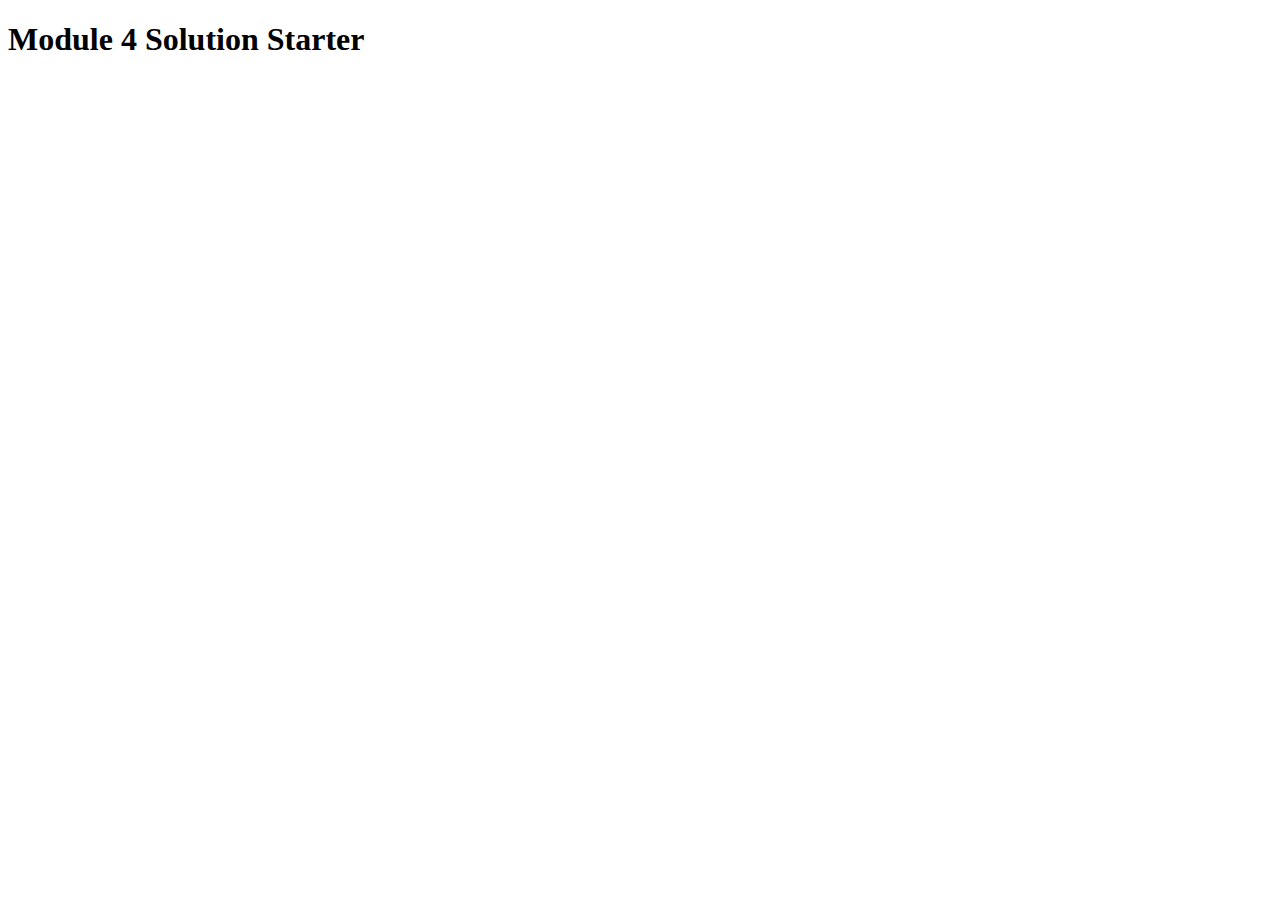
<file: Module_4_Solution/index.html>
<!DOCTYPE html>
<html>
<head>
  <meta charset="utf-8">
  <title>Module 4 Solution Starter</title>
  <script src="SpeakHello.js"></script>
  <script src="SpeakGoodBye.js"></script>
  <script src="script.js"></script>
</head>
<body>
  <h1>Module 4 Solution Starter</h1>
</body>
</html>
</file>
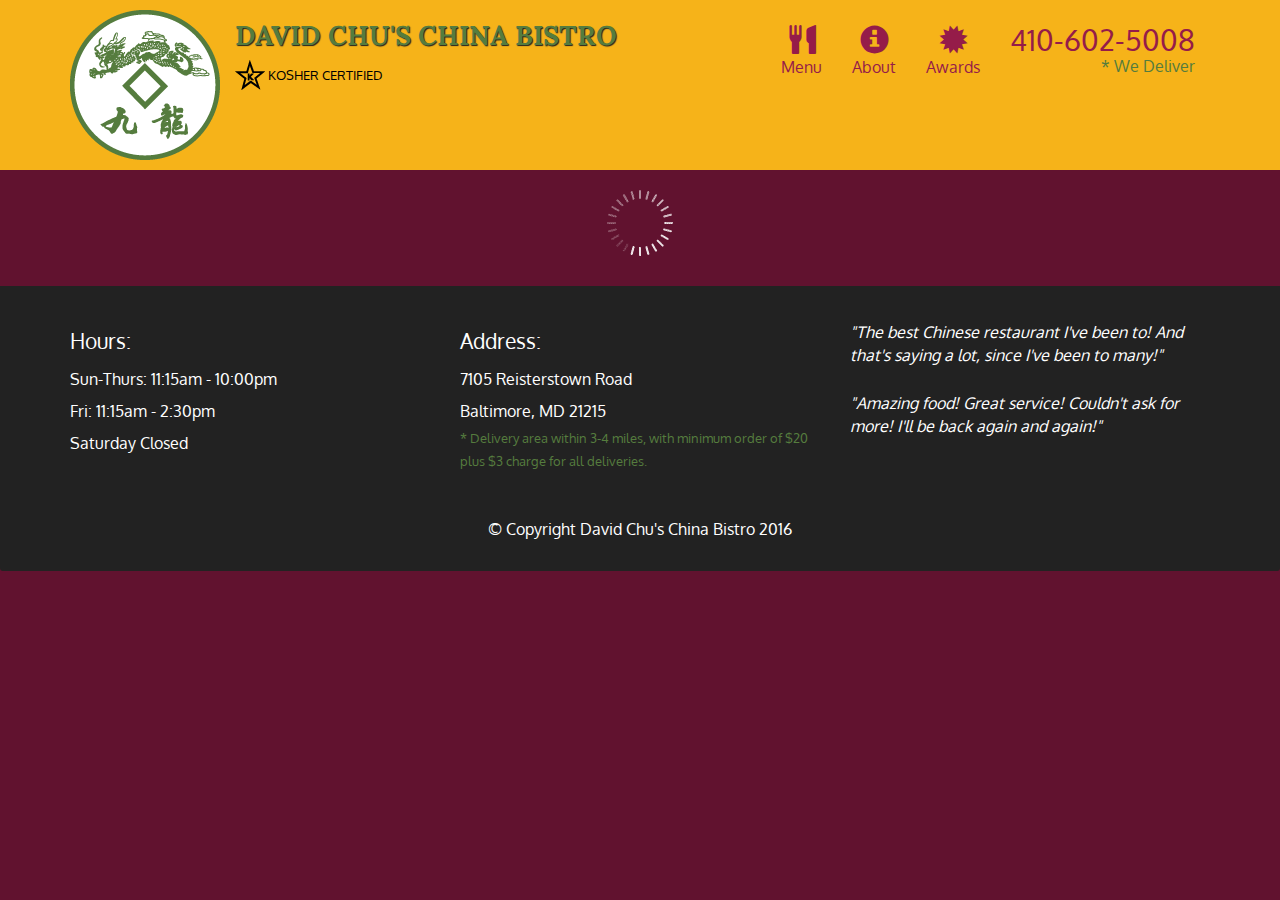
<file: Module_5_Solution/index.html>
<!doctype html>
<html lang="en">
  <head>
    <meta charset="utf-8">
    <meta http-equiv="X-UA-Compatible" content="IE=edge">
    <meta name="viewport" content="width=device-width, initial-scale=1">
    <title>David Chu's China Bistro</title>
    <link rel="stylesheet" href="css/bootstrap.min.css">
    <link rel="stylesheet" href="css/font-awesome.css" >
    <link rel="stylesheet" href="css/styles.css">
    <link href='https://fonts.googleapis.com/css?family=Oxygen:400,300,700' rel='stylesheet' type='text/css'>
    <link href='https://fonts.googleapis.com/css?family=Lora' rel='stylesheet' type='text/css'>
  </head>
<body>
  <header>
    <nav id="header-nav" class="navbar navbar-default">
      <div class="container">
        <div class="navbar-header">
          <a href="index.html" class="pull-left visible-md visible-lg">
            <div id="logo-img" alt="Logo image"></div>
          </a>

          <div class="navbar-brand">
            <a href="index.html"><h1>David Chu's China Bistro</h1></a>
            <p>
              <img src="images/star-k-logo.png" alt="Kosher certification">
              <span>Kosher Certified</span>
            </p>
          </div>

          <button id="navbarToggle" type="button" class="navbar-toggle collapsed" data-toggle="collapse" data-target="#collapsable-nav" aria-expanded="false">
            <span class="sr-only">Toggle navigation</span>
            <span class="icon-bar"></span>
            <span class="icon-bar"></span>
            <span class="icon-bar"></span>
          </button>
        </div>
        
        <div id="collapsable-nav" class="collapse navbar-collapse">
           <ul id="nav-list" class="nav navbar-nav navbar-right">
            <li id="navHomeButton" class="visible-xs active">
              <a href="index.html">
                <span class="glyphicon glyphicon-home"></span> Home</a>
            </li>
            <li id="navMenuButton">
              <a href="#" onclick="$dc.loadMenuCategories();">
                <span class="glyphicon glyphicon-cutlery"></span><br class="hidden-xs"> Menu</a>
            </li>
            <li>
              <a href="#" onclick="$dc.loadAboutMenu();">
                <span class="glyphicon glyphicon-info-sign"></span><br class="hidden-xs"> About</a>
            </li>
            <li>
              <a href="#">
                <span class="glyphicon glyphicon-certificate"></span><br class="hidden-xs"> Awards</a>
            </li>
            <li id="phone" class="hidden-xs">
              <a href="tel:410-602-5008">
                <span>410-602-5008</span></a><div>* We Deliver</div>
            </li>
          </ul><!-- #nav-list -->
        </div><!-- .collapse .navbar-collapse -->
      </div><!-- .container -->
    </nav><!-- #header-nav -->
  </header>

  <div id="call-btn" class="visible-xs">
    <a class="btn" href="tel:410-602-5008">
    <span class="glyphicon glyphicon-earphone"></span>
    410-602-5008
    </a>
  </div>
  <div id="xs-deliver" class="text-center visible-xs">* We Deliver</div>

  <div id="main-content" class="container"></div>

  <footer class="panel-footer">
    <div class="container">
      <div class="row">
        <section id="hours" class="col-sm-4">
          <span>Hours:</span><br>
          Sun-Thurs: 11:15am - 10:00pm<br>
          Fri: 11:15am - 2:30pm<br>
          Saturday Closed
          <hr class="visible-xs">
        </section>
        <section id="address" class="col-sm-4">
          <span>Address:</span><br>
          7105 Reisterstown Road<br>
          Baltimore, MD 21215
          <p>* Delivery area within 3-4 miles, with minimum order of $20 plus $3 charge for all deliveries.</p>
          <hr class="visible-xs">
        </section>
        <section id="testimonials" class="col-sm-4">
          <p>"The best Chinese restaurant I've been to! And that's saying a lot, since I've been to many!"</p>
          <p>"Amazing food! Great service! Couldn't ask for more! I'll be back again and again!"</p>
        </section>
      </div>
      <div class="text-center">&copy; Copyright David Chu's China Bistro 2016</div>
    </div>
  </footer>

  <!-- jQuery (Bootstrap JS plugins depend on it) -->
  <script src="js/jquery-2.1.4.min.js"></script>
  <script src="js/bootstrap.min.js"></script>
  <script src="js/ajax-utils.js"></script>
  <script src="js/script.js"></script>
</body>
</html>
</file>
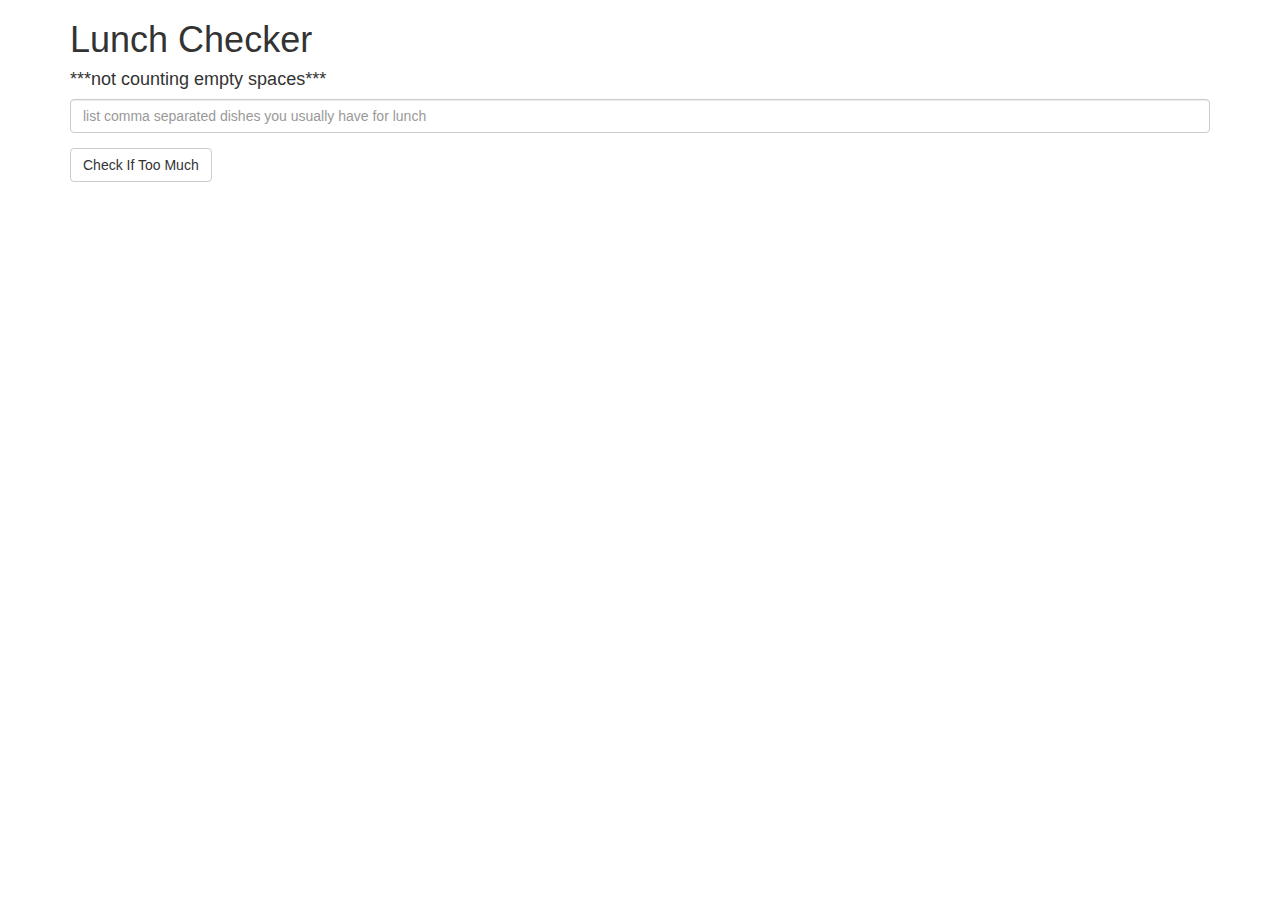
<file: Module_6_Solution/index.html>
<!doctype html>
<html lang="en">
  <head>
    <title>Lunch Checker</title>
    <meta name="viewport" content="width=device-width, initial-scale=1">
    <link rel="stylesheet" href="styles/bootstrap.min.css">
    <style>
      .message { font-size: 1.3em; font-weight: bold; }
    </style>
  </head>
<body ng-app="LunchCheck">
   <div class="container" ng-controller="LunchCheckController">
     <h1>Lunch Checker</h1>
     <h4>***not counting empty spaces***</h4>

         <div class="form-group">
             <input id="lunch-menu" type="text" ng-model="lunchMenuItems"
             placeholder="list comma separated dishes you usually have for lunch"
             class="form-control">
         </div>
         <div class="form-group">
             <button class="btn btn-default" ng-click="checkInput()">Check If Too Much</button>
         </div>
         <div class="form-group message">
           <!-- Your message can go here. -->
           <div ng-show="processingComplete && !emptyInput" class="alert alert-info" ng-style="myObj">{{messageToDisplay}}</div>
           <div ng-show="emptyInput" class="alert alert-warning" ng-style="myObj">Please enter data first</div>
         </div>
         
   </div>
    <script src="js/angular.min.js"></script>
    <script src="js/app.js"></script>
</body>
</html>
</file>
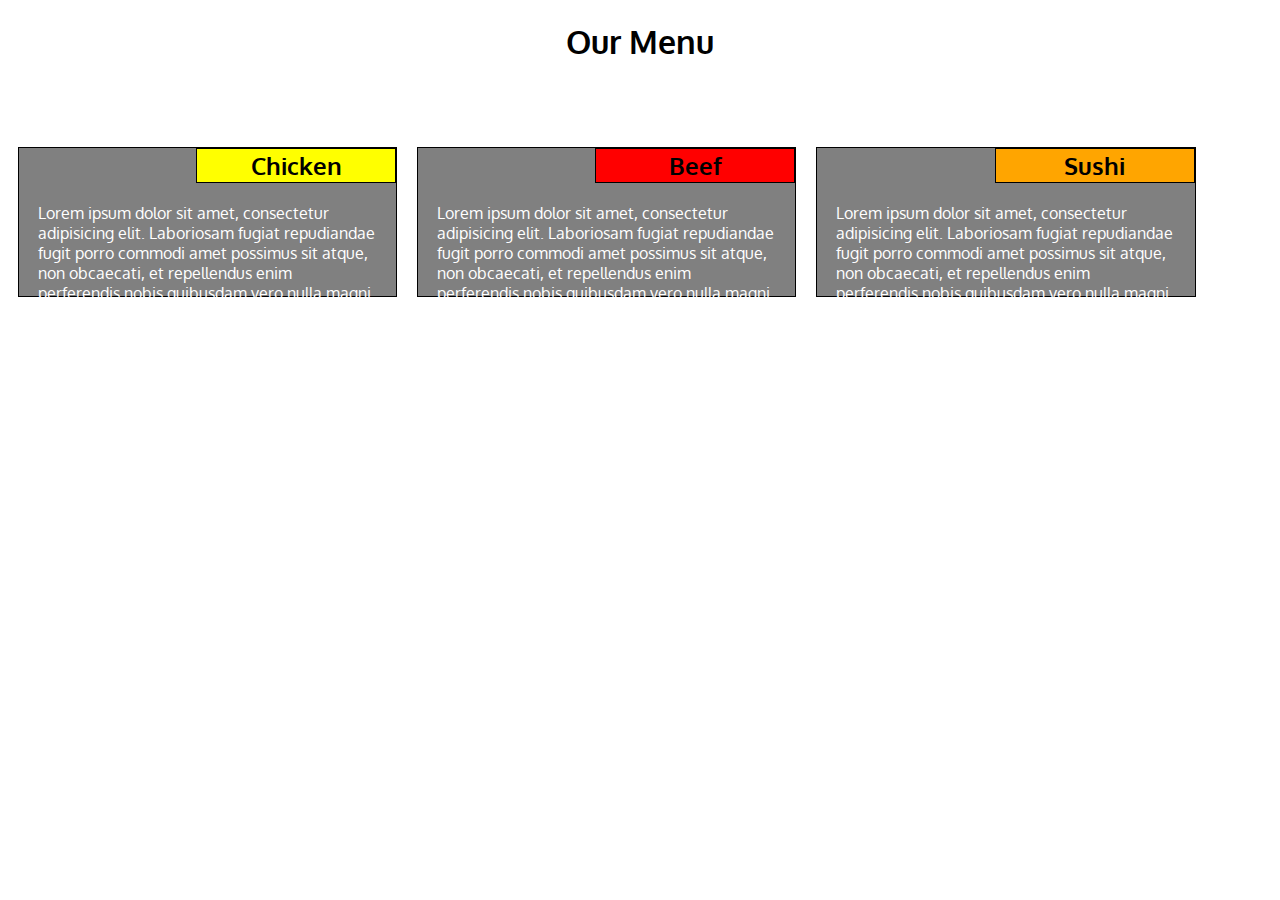
<file: Module_2_Solution/site/index.html>
<!DOCTYPE html>
<html>
  <head>
    <meta charset="utf-8">
    <meta http-equiv="X-UA-Compatible" content="IE=edge">
    <meta name="viewport" content="width=device-width, initial-scale=1">
    <title>Module 2 Solution</title>
    <link rel="stylesheet" href="css/style.css">
    <link href='https://fonts.googleapis.com/css?family=Oxygen:400,300,700' rel='stylesheet' type='text/css'>
  </head>
  <body>
    <h1>
      <span class="menu-text">Our Menu</span>
      <span class="category-text">Our Categories</span>
    </h1>
    <div id="container" class="row">
      <div class="col-lg-1 col-md-6">
        <div id="h2-1" class="h2-box">
          <h2>
             <span class="sub-menu-text">Chicken</span>
             <span class="sub-menu-text-mobile">Chicken1 Chicken2 Chicken3 Chicken4 Chicken5 Chicken6 Chicken7 Chicken8 Chicken9 Chicken10</span>
          </h2>
        </div>
        <p>Lorem ipsum dolor sit amet, consectetur adipisicing elit. Laboriosam fugiat repudiandae fugit porro commodi amet possimus sit atque, non obcaecati, et repellendus enim perferendis nobis quibusdam vero nulla magni quaerat!</p>
      </div>
      <div class="col-lg-2 col-md-6">
        <div id="h2-2" class="h2-box">
          <h2>
             <span class="sub-menu-text">Beef</span>
             <span class="sub-menu-text-mobile">Beef1 Beef2 Beef3 Beef4 Beef5 Beef6 Beef7 Beef8 Beef9 Beef10</span>
          </h2>
        </div>
        <p>Lorem ipsum dolor sit amet, consectetur adipisicing elit. Laboriosam fugiat repudiandae fugit porro commodi amet possimus sit atque, non obcaecati, et repellendus enim perferendis nobis quibusdam vero nulla magni quaerat!</p>
      </div>
      <div class="col-lg-3 col-md-6">
        <div id="h2-3" class="h2-box">
          <h2>
             <span class="sub-menu-text">Sushi</span>
             <span class="sub-menu-text-mobile">Sushi1 Sushi2 Sushi3 Sushi4 Sushi5 Sushi6 Sushi7 Sushi8 Sushi9 Sushi10</span>
          </h2>
        </div>
        <p>Lorem ipsum dolor sit amet, consectetur adipisicing elit. Laboriosam fugiat repudiandae fugit porro commodi amet possimus sit atque, non obcaecati, et repellendus enim perferendis nobis quibusdam vero nulla magni quaerat!</p>
      </div>
    </div>
    </body>
</html>
</file>
<file: Module_5_Solution/css/styles.css>
body {
  font-size: 16px;
  color: #fff;
  background-color: #61122f;
  font-family: 'Oxygen', sans-serif;
}

/** HEADER **/
#header-nav {
  background-color: #f6b319;
  border-radius: 0;
  border: 0;
}

#logo-img {
  background: url('../images/restaurant-logo_large.png') no-repeat;
  width: 150px;
  height: 150px;
  margin: 10px 15px 10px 0;
}

.navbar-brand {
  padding-top: 25px;
}
.navbar-brand h1 { /* Restaurant name */
  font-family: 'Lora', serif;
  color: #557c3e;
  font-size: 1.5em;
  text-transform: uppercase;
  font-weight: bold;
  text-shadow: 1px 1px 1px #222;
  margin-top: 0;
  margin-bottom: 0;
  line-height: .75;
}
.navbar-brand a:hover, .navbar-brand a:focus {
  text-decoration: none;
}
.navbar-brand p { /* Kosher cert */
  color: #000;
  text-transform: uppercase;
  font-size: .7em;
  margin-top: 15px;
}
.navbar-brand p span { /* Star-K */
  vertical-align: middle;
}

#nav-list {
  margin-top: 10px;
}
#nav-list a {
  color: #951C49;
  text-align: center;
}
#nav-list a:hover {
  background: #E7E7E7;
}
#nav-list a span {
  font-size: 1.8em;
}

#phone {
  margin-top: 5px;
}
#phone a { /* Phone number */
  text-align: right;
  padding-bottom: 0;
}
#phone div { /* We Deliver */
  color: #557c3e;
  text-align: right;
  padding-right: 15px;
}

.navbar-header button.navbar-toggle, .navbar-header .icon-bar {
  border: 1px solid #61122f;
}
.navbar-header button.navbar-toggle {
  clear: both;
  margin-top: -30px;
}
/* END HEADER */

/* FOOTER */
.panel-footer {
  margin-top: 30px;
  padding-top: 35px;
  padding-bottom: 30px;
  background-color: #222;
  border-top: 0;
}
.panel-footer div.row {
  margin-bottom: 35px;
}
#hours, #address {
  line-height: 2;
}
#hours > span, #address > span {
  font-size: 1.3em;
}
#address p {
  color: #557c3e;
  font-size: .8em;
  line-height: 1.8;
}
#testimonials {
  font-style: italic;
}
#testimonials p:nth-child(2) {
  margin-top: 25px;
}
/* END FOOTER */


/* HOME PAGE */
.container .jumbotron {
  box-shadow: 0 0 50px #3F0C1F;
  border: 2px solid #3F0C1F;
}

#menu-tile, #specials-tile, #map-tile {
  height: 250px;
  width: 100%;
  margin-bottom: 15px;
  position: relative;
  border: 2px solid #3F0C1F;
  overflow: hidden;
}
#menu-tile:hover, #specials-tile:hover, #map-tile:hover {
  box-shadow: 0 1px 5px 1px #cccccc;
}
#menu-tile {
  background: url('../images/menu-tile.jpg') no-repeat;
  background-position: center;
}
#specials-tile {
  background: url('../images/specials-tile.jpg') no-repeat;
  background-position: center;
}
#menu-tile span, #specials-tile span, #map-tile span {
  position: absolute;
  bottom: 0;
  right: 0;
  width: 100%;
  text-align: center;
  font-size: 1.6em;
  text-transform: uppercase;
  background-color: #000;
  color: #fff;
  opacity: .8;
}
/* END HOME PAGE */

/* MENU CATEGORIES PAGE */
.category-tile { 
  position: relative;
  border: 2px solid #3F0C1F;
  overflow: hidden;
  width: 200px;
  height: 200px;
  margin: 0 auto 15px;
}
.category-tile span {
  position: absolute;
  bottom: 0;
  right: 0;
  width: 100%;
  text-align: center;
  font-size: 1.2em;
  text-transform: uppercase;
  background-color: #000;
  color: #fff;
  opacity: .8;
}
.category-tile:hover {
  box-shadow: 0 1px 5px 1px #cccccc;
}

#menu-categories-title + div {
  margin-bottom: 50px;
}
/* END MENU CATEGORIES PAGE */

/* SINGLE CATEGORY PAGE */
.menu-item-tile {
  margin-bottom: 25px;
}
.menu-item-tile hr {
  width: 80%;
}
.menu-item-tile .menu-item-price {
  font-size: 1.1em;
  text-align: right;
  margin-top: -15px;
  margin-right: -15px;
}
.menu-item-tile .menu-item-price span {
  font-size: .6em;
}
.menu-item-photo {
  position: relative;
  border: 2px solid #3F0C1F; 
  overflow: hidden;
  padding: 0;
  margin-right: -15px;
  margin-left: auto;
  margin-bottom: 20px;
  max-width: 250px;
}
.menu-item-photo div {
  position: absolute;
  bottom: 0;
  right: 0;
  width: 80px;
  background-color: #557c3e;
  text-align: center;
}
.menu-item-description {
  padding-right: 30px;
}
h3.menu-item-title {
  margin: 0 0 10px;
}
.menu-item-details {
  font-size: .9em;
  font-style: italic;
}

/* END SINGLE CATEGORY PAGE */


/* custom styling for specific icons */
.fa {
  color: white;
  marin: 10dp;
}

.fa-star-o {
  color: white;
  marin: 10dp;
}


/********** Large devices only **********/
@media (min-width: 1200px) {
  .container .jumbotron {
    background: url('../images/jumbotron_1200.jpg') no-repeat;
    height: 675px;
  }
}

/********** Medium devices only **********/
@media (min-width: 992px) and (max-width: 1199px) {
  /* Header */
  #logo-img {
    background: url('../images/restaurant-logo_medium.png') no-repeat;
    width: 100px;
    height: 100px;
    margin: 5px 5px 5px 0;
  }
  /* End Header */

  /* Home Page */
  .container .jumbotron {
    background: url('../images/jumbotron_992.jpg') no-repeat;
    height: 558px;
  }
  /* End Home Page */
}

/********** Small devices only **********/
@media (min-width: 768px) and (max-width: 991px) {
  /* Home Page */
  .container .jumbotron {
    background: url('../images/jumbotron_768.jpg') no-repeat;
    height: 432px;
  }
  /* End Home Page */
}

/********** Extra small devices only **********/
@media (max-width: 767px) {
  /* Header */
  .navbar-brand {
    padding-top: 10px;
    height: 80px;
  }
  .navbar-brand h1 { /* Restaurant name */
    padding-top: 10px;
    font-size: 5vw; /* 1vw = 1% of viewport width */
  }
  .navbar-brand p { /* Kosher cert */
    font-size: .6em;
    margin-top: 12px;
  }
  .navbar-brand p img { /* Star-K */
    height: 20px;
  }

  #collapsable-nav a { /* Collapsed nav menu text */
    font-size: 1.2em;
  }
  #collapsable-nav a span { /* Collapsed nav menu glyph */
    font-size: 1em;
    margin-right: 5px;
  }

  #call-btn > a {
    font-size: 1.5em;
    display: block;
    margin: 0 20px;
    padding: 10px;
    border: 2px solid #fff;
    background-color: #f6b319;
    color: #951c49;
  }
  #xs-deliver {
    margin-top: 5px;
    font-size: .7em;
    letter-spacing: .1em;
    text-transform: uppercase;
  }
  /* End Header */

  /* Footer */
  .panel-footer section {
    margin-bottom: 30px;
    text-align: center;
  }
  .panel-footer section:nth-child(3) {
    margin-bottom: 0; /* margin already exists on the whole row */
  }
  .panel-footer section hr {
    width: 50%;
  }
  /* End Footer */

  /* Home Page */
  .container .jumbotron {
    margin-top: 30px;
    padding: 0;
  }
  #menu-tile, #specials-tile {
    width: 360px;
    margin: 0 auto 15px;
  }

  .menu-item-photo {
    margin-right: auto;
  }
  .menu-item-tile .menu-item-price {
    text-align: center;
  }
  .menu-item-description {
    text-align: center;;
  }


    <!-- custom styling for all icons -->
    i.fas,
    i.fab {
      border: 1px solid red;
    }
}



/********** Super extra small devices Only :-) (e.g., iPhone 4) **********/
@media (max-width: 479px) {
  /* Header */
  .navbar-brand h1 { /* Restaurant name */
    padding-top: 5px;
    font-size: 6vw;
  }
  /* End Header */
  
  /* Home page */
  #menu-tile, #specials-tile {
    width: 280px;
    margin: 0 auto 15px;
  }

  .col-xxs-12 {
    position: relative;
    min-height: 1px;
    padding-right: 15px;
    padding-left: 15px;
    float: left;
    width: 100%;
  }
}
</file>
<file: Module_2_Solution/site/css/style.css>
body {
  font-size: 16px;
  color: black;
  background-color: white;
  font-family: 'Oxygen', sans-serif;
}

/********** Base styles **********/
* {
  box-sizing: border-box;
  padding: 0px;
}

#container {
  background-color: blue;
  position: relative;
  top: 60px;
}

h1 {
  margin-bottom: 15px;
  text-align: center;
}

h2 {
  text-align: center;
  margin: 0px;
}

.h2-box {
  margin-top: 0px;
  margin-right: 0px;
  margin-bottom: 20px;
  width: 200px;
  border: 1px solid black;
  float: right;
  padding: 1px;
}

#h2-1 {
	background-color: yellow;
}

#h2-2 {
	background-color: red;
}

#h2-3 {
	background-color: orange;
}

p {
  width: 90%;
  height: auto;
  margin-top: 10px;
  margin-right: auto;
  margin-left: auto;
  color: white;
  padding: 0px;
  clear: both;
}

.col-md-6 {
	margin: 10px;
	padding: 0px;
	height: 150px;
}
.col-md-6:hover {
	overflow-y: auto;
	cursor: row-resize;
}

.col-lg-1, .col-lg-2, .col-lg-3 {
    float: left;
    border: 1px solid black;
    background-color: grey;
    padding: 0px;
}

.category-text { 
	display: none; 
	font-family: Helvetica;
	font-size: 14px;
	text-align: left;
}

.sub-menu-text-mobile { 
	display: none; 
	font-family: Helvetica;
	font-size: 14px;
	text-align: left;
}

/********** Desktop devices only **********/
@media (min-width: 992px) {
  .col-lg-1, .col-lg-2, .col-lg-3 {
    float: left;
  }
  .col-lg-1 {
    width: 30%;
  }
  .col-lg-2 {
    width: 30%;
  }
  .col-lg-3 {
    width: 30%;
  }
}

  /********** Tablet devices only **********/
@media (min-width: 768px) and (max-width: 991px) {
  .col-lg-1, .col-lg-2 {
    float: left;
  }
  .col-lg-1 {
    width: 46.5%;
  }
  .col-lg-2 {
    width: 46.5%;
  }

  .col-lg-3 {
  	width: 95%;
    clear: left;
  }
}
   /********** Mobile devices only **********/
@media (max-width: 767px) {
  .col-lg-1, .col-lg-2, .col-lg-3 {
    clear: both;
  }
  .category-text { 
  	display: inline-block; 
  	margin: 10px;
  	float: left;
  }
  .menu-text { 
  	display: none; 
  }
  .h2-box {
	float: none;
	margin: 0 auto;
	width: 100%;
  }
  .h2-box > h2 {
	background-color: orange;
	overflow-x: auto;
	height: 50px;
  }
  .sub-menu-text { 
    display: none; 
  }
  .sub-menu-text-mobile { 
    display: inline-block; 
  	margin: 10px;
  }
}
</file>
